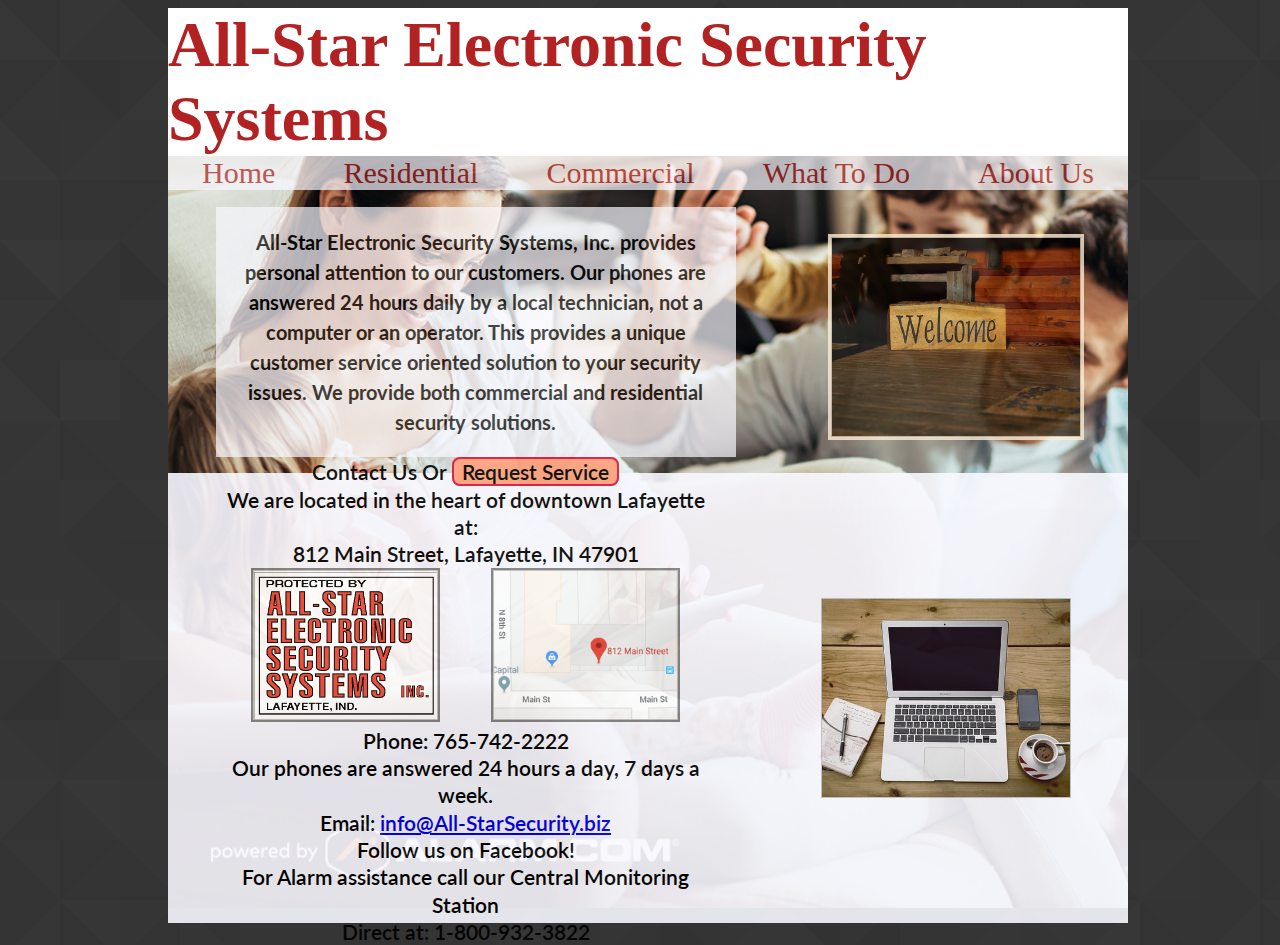
<file: index.html>
<!DOCTYPE html>
  <html>
    <head>
      <meta charset="UTF-8">
      <meta name="viewport" content="width=device-width, intial-scale=1">
        <title>AllStar Final</title>
          <link rel="stylesheet" href="styles/App.css">
          <link rel="stylesheet" href="https://fonts.googleapis.com/css?family=Lato">
    </head>
    <body>
      <div class="back">
        <header>
          <div class="banner">
            All-Star Electronic Security Systems
          </div>
          <nav class="head2">
            <a class="hometag" href="index.html">Home</a>
            <a class="hometag" href="Residential.html">Residential</a>
            <a class="hometag" href="Commercial.html">Commercial</a>
            <a class="hometag" href="WhatToDo.html">What To Do</a>
            <a class="hometag" href="AboutUs.html">About Us</a>
          </nav>
        </header>
          <div class="level">
            <h2 class="intro">
              All-Star Electronic Security Systems, Inc. provides personal attention to our customers.
              Our phones are answered 24 hours daily by a local technician, not a computer or an operator.
              This provides a unique customer service oriented solution to your security issues.
              We provide both commercial and residential security solutions.
            </h2>
            <img class="welcome">
          </div>
        <div class="level1">
          <h2 class="conpics">
            <br>Contact Us Or <a href="QuoteRequest.html" class="button2">Request Service</a>
            <br>We are located in the heart of downtown Lafayette at:
            <br>812 Main Street, Lafayette, IN 47901
            <div class="photomap">
              <img class="photo">
              <img class="map">
            </div>
            <br>Phone: 765-742-2222
            <br>Our phones are answered 24 hours a day, 7 days a week.
            <br>Email:
            <a href="mailto:info@All-StarSecurity.biz">info@All-StarSecurity.biz</a>

            <br>Follow us on Facebook!
            <br>For Alarm assistance call our Central Monitoring Station
            <br>Direct at: 1-800-932-3822
          </h2>
          <img class="contact">
        </div>
      </div>
    </body>
</file>
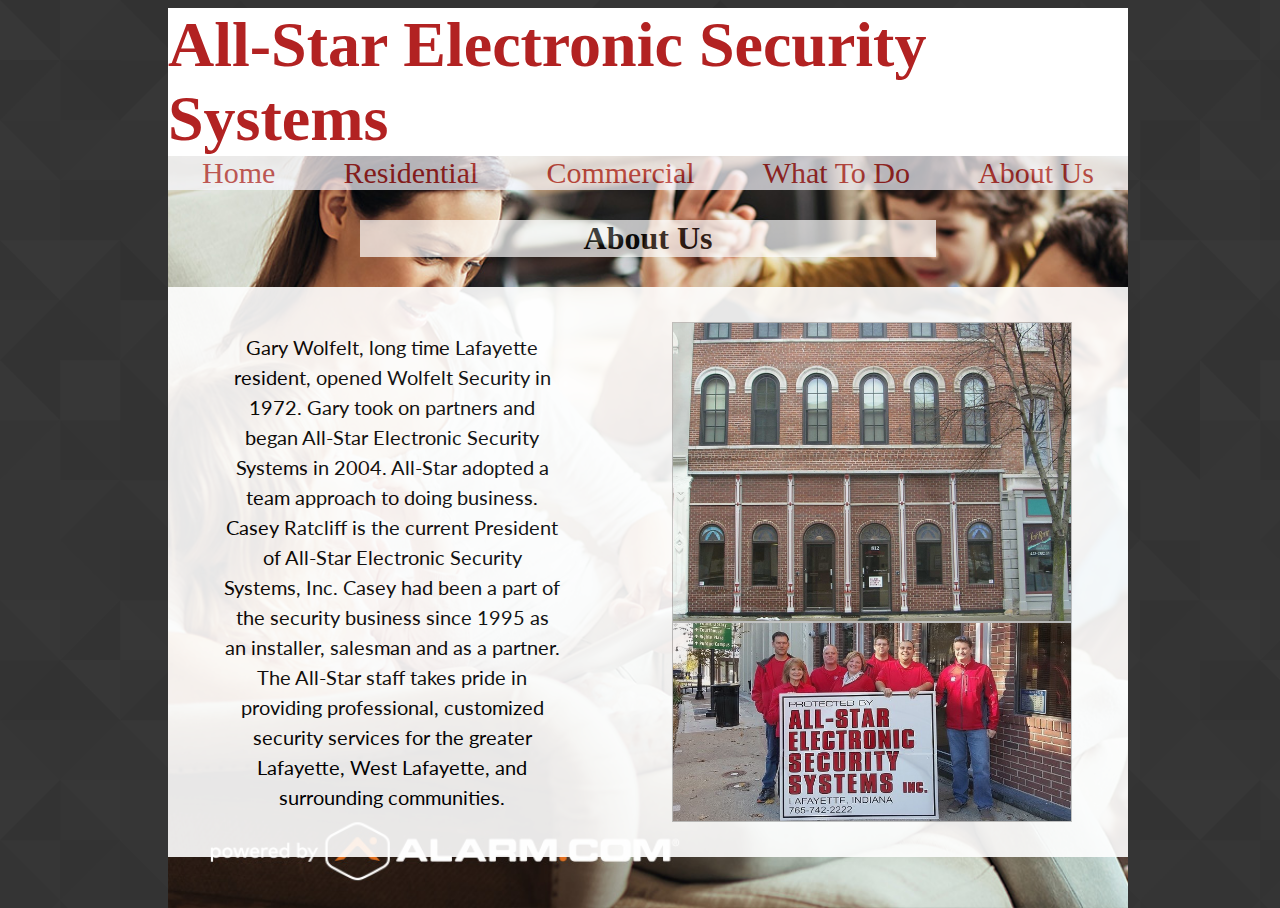
<file: AboutUs.html>
<!DOCTYPE html>
  <html>
    <head>
      <meta charset="UTF-8">
      <meta name="viewport" content="width=device-width, intial-scale=1">
        <title>AllStar Final</title>
          <link rel="stylesheet" href="styles/App.css">
          <link rel="stylesheet" href="https://fonts.googleapis.com/css?family=Lato">
    </head>
    <body>
      <div class="back">
        <header>
          <div class="banner">
            All-Star Electronic Security Systems
          </div>
          <nav class="head2">
            <a class="hometag" href="index.html">Home</a>
            <a class="hometag" href="Residential.html">Residential</a>
            <a class="hometag" href="Commercial.html">Commercial</a>
            <a class="hometag" href="WhatToDo.html">What To Do</a>
            <a class="hometag" href="AboutUs.html">About Us</a>
          </nav>
        </header>
        <div class="level2">
            <h1 class="resi">About Us</h1>
          <div class="about">
            <p class="top">
              Gary Wolfelt, long time Lafayette resident, opened Wolfelt Security in 1972.
              Gary took on partners and began All-Star Electronic Security Systems in 2004.
              All-Star adopted a team approach to doing business.
            <br>
              Casey Ratcliff is the current President of All-Star Electronic Security Systems, Inc.
              Casey had been a part of the security business since 1995 as an installer, salesman and as a partner.
            <br>
              The All-Star staff takes pride in providing professional, customized security services for the greater Lafayette, West Lafayette,
              and surrounding communities.
            </p>
              <div class="abouts">
                <img class="aboutpic">
                <img class="aboutpic1">
              </div>
          </div>
        </div>
    </body>
</file>
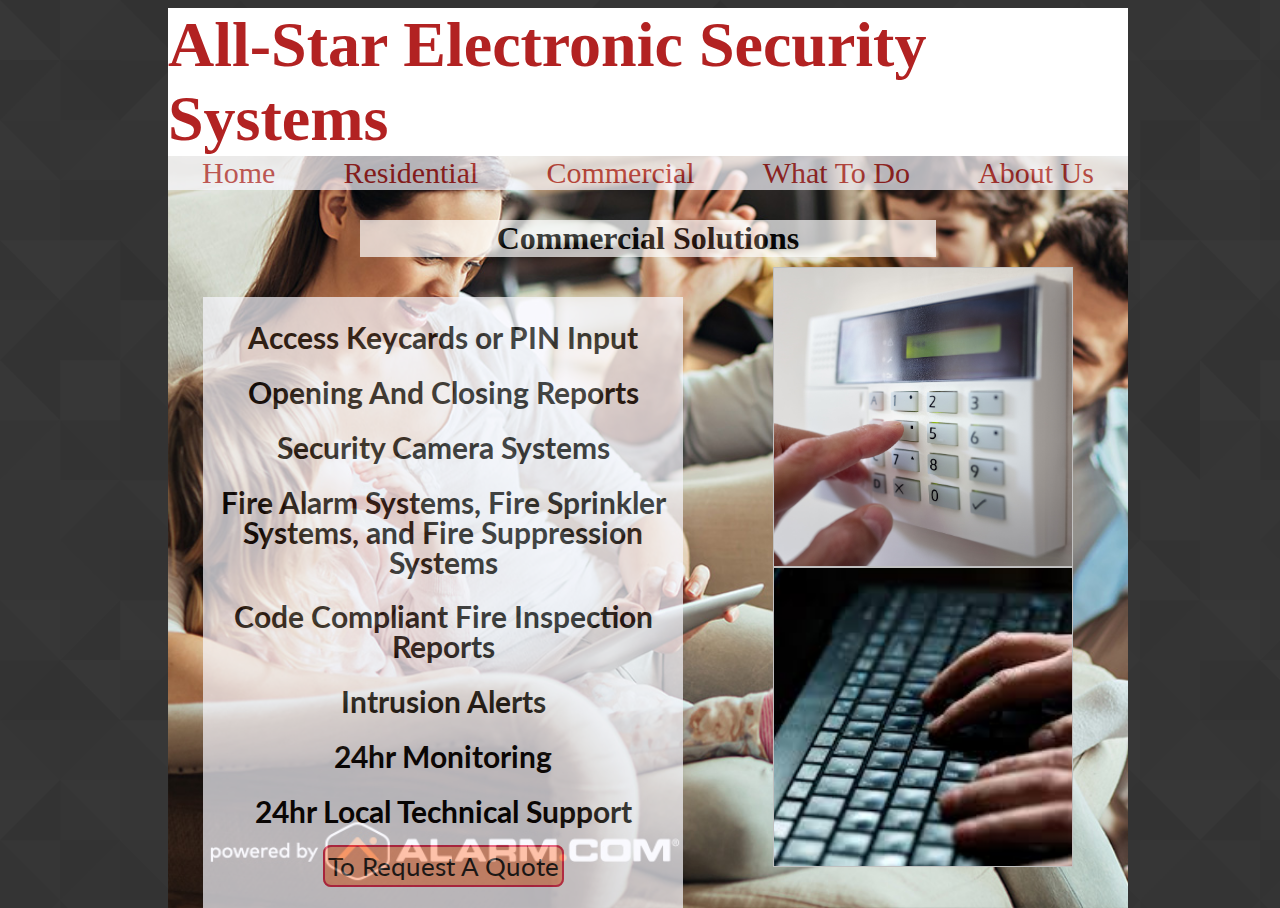
<file: Commercial.html>
<!DOCTYPE html>
  <html>
    <head>
      <meta charset="UTF-8">
      <meta name="viewport" content="width=device-width, intial-scale=1">
        <title>AllStar Final</title>
          <link rel="stylesheet" href="styles/App.css">
          <link rel="stylesheet" href="https://fonts.googleapis.com/css?family=Lato">
    </head>
    <body>
      <div class="back">
        <header>
          <div class="banner">
            All-Star Electronic Security Systems
          </div>
          <nav class="head2">
            <a class="hometag" href="index.html">Home</a>
            <a class="hometag" href="Residential.html">Residential</a>
            <a class="hometag" href="Commercial.html">Commercial</a>
            <a class="hometag" href="WhatToDo.html">What To Do</a>
            <a class="hometag" href="AboutUs.html">About Us</a>
          </nav>
        </header>
        <h1 class="resi">Commercial Solutions</h1>
        <div class="comandpics">
            <div class="intro2">
              <h2>Access Keycards or PIN Input</h2>
              <h2>Opening And Closing Reports</h2>
              <h2>Security Camera Systems</h2>
              <h2>Fire Alarm Systems, Fire Sprinkler Systems, and Fire Suppression Systems</h2>
              <h2>Code Compliant Fire Inspection Reports</h2>
              <h2>Intrusion Alerts</h2>
              <h2>24hr Monitoring</h2>
              <h2>24hr Local Technical Support</h2>
              <a href="QuoteRequest.html" class="button1">To Request A Quote</a>
            </div>
            <div class="pics1">
              <img class="compic">
              <img class="compic1">
            </div>
        </div>
    </body>
</file>
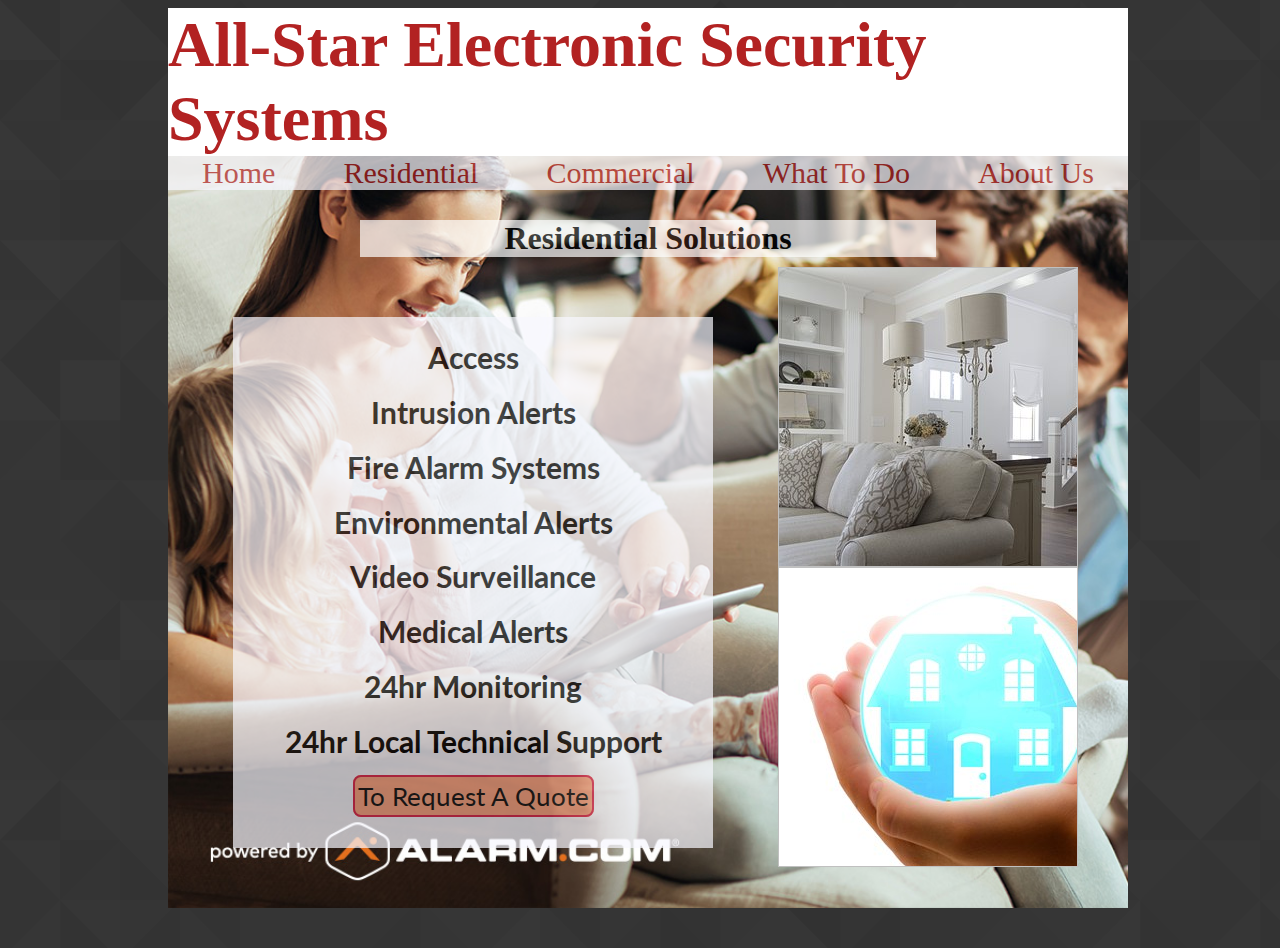
<file: Residential.html>
<!DOCTYPE html>
  <html>
    <head>
      <meta charset="UTF-8">
      <meta name="viewport" content="width=device-width, intial-scale=1">
        <title>AllStar Final</title>
          <link rel="stylesheet" href="styles/App.css">
          <link rel="stylesheet" href="https://fonts.googleapis.com/css?family=Lato">
    </head>
    <body>
      <div class="back">
        <header>
          <div class="banner">
            All-Star Electronic Security Systems
          </div>
          <nav class="head2">
            <a class="hometag" href="index.html">Home</a>
            <a class="hometag" href="Residential.html">Residential</a>
            <a class="hometag" href="Commercial.html">Commercial</a>
            <a class="hometag" href="WhatToDo.html">What To Do</a>
            <a class="hometag" href="AboutUs.html">About Us</a>
          </nav>
        </header>
        <h1 class="resi">Residential Solutions</h1>
          <div class="intpic">
            <div class="intro1">
              <h2>Access</h2>
              <h2>Intrusion Alerts</h2>
              <h2>Fire Alarm Systems</h2>
              <h2>Environmental Alerts</h2>
              <h2>Video Surveillance</h2>
              <h2>Medical Alerts</h2>
              <h2>24hr Monitoring</h2>
              <h2>24hr Local Technical Support</h2>
              <a href="QuoteRequest.html" class="button1">To Request A Quote</a>
            </div>
              <div class="pics">
                <img class="respic1">
                <img class="respic">
              </div>
          </div>
      </div>
    </body>
</file>
<file: styles/App.css>
body {
  height: 100%;
  width: 100%;
  background-image: url('footer_lodyas.png');
  position: absolute;
  left: 0px;
  top: 0px;
  z-index: -1;
}


.banner {
  width: 100%;
  background-color: white;
  font-weight: bold;
  font-size: 4em;
  color: firebrick;
  margin: 0 auto;
  display: flex;
  justify-content: space-around;
  align-items: center;

}

.button {
  background-color: #4CAF50; /* Green */
  border: none;
  color: white;
  padding: 5px 10px;
  text-align: center;
  text-decoration: none;
  display: inline-block;
  font-size: 12px;
  margin: 4px 2px;
  -webkit-transition-duration: 0.4s; /* Safari */
  transition-duration: 0.4s;
  cursor: pointer;

  }

.button1 {
  background-color: lightsalmon;
  color: black;
  border: 2px solid crimson;
  font-size: 1.3em;
  border-radius: 8px;
  opacity: .9;
  height: 40px;
  margin: 0 auto;
  padding: 3px;
  text-decoration: none;
}

.button1:hover {
  background-color: crimson;
  color: white;
}

.button2 {
  text-decoration: none;
  font-size: inherit;
  border: 2px solid crimson;
  border-radius: 8px;
  background-color: lightsalmon;
  color: black;
  padding-left: 8px;
  padding-right: 8px;
}

.button2:hover {
  background-color: crimson;
  color: white;
}


.back {
  background-image: url('FamilyandAppFB.jpg');
  background-repeat: no-repeat;
  background-size: cover;
  height: 100vh;
  width: 75%;
  margin: 0 auto;
  border-left: 12px;
  border-top: 12px;
  border-right: 12px;
  border-color: yellow;

}

/*ul {
    list-style-type: none;
    margin: 0;
    padding: 0;
    overflow: hidden;
    background-color: white;
    opacity: .7;
  */

.head2 {
  list-style-type: none;
  margin: 0;
  padding: 0;

  display: flex;
  justify-content: space-around;
  font-size: 30px;
  color: firebrick;
  background-color: ghostwhite;
  opacity: .7;
  text-decoration: none;


}

/*
li {
    float: left;
}

li a {
    display: block;
    color: white;
    text-align: center;
    padding: 14px 16px;
    text-decoration: none;

}

li a:hover {
    background-color: crimson;
}
*/
.hometag {
  text-decoration: none;
  color: inherit;
}

/*
.parallax {
  background-image: url('FamilyandAppFB.jpg');
  width: 100%;
  height: 1000px;
  background-attachment: fixed;
  background-position: left;
  background-repeat: no-repeat;
  background-size: cover;
  }
  */


.intro {
  text-align: center;
  font-size: 20px;
  font-style: normal;
  font-family: 'Lato', sans-serif;
  color: black;
  background-color: ghostwhite;
  opacity: .7;
  width: 50%;
  height: auto;
  padding: 1em;
  line-height: 1.5em;
}

.level {
  display: flex;
  flex-direction: row;
  justify-content: space-around;
  align-items: center;


}
.welcome {
  background-image: url('./HomeAndWelcome340.jpg');
  background-size: cover;
  background-position: left;
  height: 200px;
  width: 250px;
  outline-style: solid;
  outline-color: blanchedalmond;
  margin-top: 10px;
  opacity: .8;
}

.level1 {
  text-align: center;
  font-size: 14px;
  font-style: normal;
  font-family: 'Lato', sans-serif;
  color: black;
  background-color: ghostwhite;
  width: 100%;
  height: 50%;
  align-items: center;
  line-height: 1;
  opacity: .9;
  display: flex;
  justify-content: space-around;

}

.contact {
  background-image: url('./HomeOffice340.jpg');
  height: 200px;
  width: 250px;
  background-size: cover;
  background-position: center;
}

.title {
  text-align: center;
  background-color: white;
  opacity: .7;
  width: 60%;
  margin: 0 auto;
  margin-top: 10px;
  margin-bottom: 10px;
  color: black;

}

.level2 {

}

.about {
  background-color: white;
  opacity: .9;
  display: flex;
  flex-direction: row;
  width: 100%;
  font-size: 20px;
  text-align: center;
  font-style: normal;
  font-family: 'Lato', sans-serif;
  margin: 0 auto;
  line-height: 1.5em;
  justify-content: space-around;
  padding-top: 25px;
  padding-bottom: 25px;
  margin-top: 30px;
  align-items: center;

}

.about1 {
  background-color: white;
  opacity: .7;
  display: flex;
  flex-direction: column;
  width: 80%;
  font-size: 20px;
  text-align: center;
  font-style: normal;
  font-family: 'Lato', sans-serif;
  margin: 0 auto;
  line-height: .9;
  justify-content: space-around;


}

.aboutpic {
  background-image: url("Building.jpg");
  height: 300px;
  width: 400px;
  background-repeat: no-repeat;
  background-size: cover;
  background-position: bottom;
  align-self: center;
  opacity: 1;
  background-color: white;

}

.aboutpic1 {
  background-image: url("TeamAndBanner.jpg");
  background-repeat: no-repeat;
  background-size: cover;

  height: 200px;
  width: 400px;
}

.abouts {
  display: flex;
  flex-direction: column;

}

.top {
  width: 35%;
  line-height: 1.5;
  text-align: center;

}

.ID {
  text-align: left;
  margin-left: 25px;
}

.resi {
  text-align: center;
  background-color: white;
  opacity: .7;
  color: black;
  width: 60%;
  margin: 0 auto;
  margin-top: 30px;
  margin-bottom: 10px;
}

.intro1 {
  text-align: center;
  font-size: 20px;
  font-style: normal;
  font-family: 'Lato', sans-serif;
  color: black;
  background-color: ghostwhite;
  opacity: .7;
  width: 50%;
  height: auto;
  margin: 0 auto;
  line-height: 1.5em;
  padding-bottom: 35px;
  margin-bottom: 100px;
  margin-top: 50px;
  align-content: space-around;

}

.intpic {
  display: flex;
  flex-direction: row;
  width: 100%;
  justify-content: center;

}

.respic {
  background-image: url("HouseInsurance340.jpg");
  height: 300px;
  width: 300px;
  margin-right: 50px;

}

.respic1 {
  background-image: url("LivingRoomWhite340.jpg");
  height: 300px;
  width: 300px;
}

.pics {
  display: flex;
  flex-direction: column;
}

.intro2 {
  text-align: center;
  font-size: 20px;
  font-style: normal;
  font-family: 'Lato', sans-serif;
  color: black;
  background-color: ghostwhite;
  opacity: .7;
  width: 50%;
  height: auto;
  margin: 0 auto;
  line-height: 1.5em;
  padding-bottom: 25px;
  margin-top: 30px;
  align-self: center;

}

.comandpics {
  display: flex;
  flex-direction: row;
  width: 100%;
  margin: 0 auto;
  margin-left: -55px;


}

.pics1 {
  display: flex;
  flex-direction: column;
}
.compic {
  background-image: url("SecAlarm.jpg");
  width: 300px;
  height: 300px;
  background-repeat: no-repeat;
  background-size: cover;
  background-position: center;
}

.compic1 {
  background-image: url("Keyboard.jpeg");
  width: 300px;
  height: 300px;
  background-repeat: no-repeat;
  background-size: cover;
  background-position: right;
}

/* Style inputs with type="text", select elements and textareas */
input[type=text], select, textarea {
    width: 100%;
    padding: 12px;
    border: 1px solid #ccc;
    border-radius: 4px;
    box-sizing: border-box;
    margin-top: 6px;
    margin-bottom: 16px;
    resize: vertical;
    font-size: 16px;
}

/* Style the submit button with a specific background color etc */
input[type=submit] {
    background-color: lightsalmon;
    font-size: 16px;
    color: black;
    padding: 12px 20px;
    border: none;
    border-radius: 4px;
    cursor: pointer;
}

input[type=submit]:hover {
    background-color: crimson;
    color: white;
}

/* Add a background color and some padding around the form */
.container {
    border-radius: 5px;
    background-color: #f2f2f2;
    padding: 20px;
    width: 80%;
    display: block;
    margin: 0 auto;
    align-content: center;
    margin-top: 50px;

}

.quote {
  background-color: white;
  text-align: center;
  opacity: .7;
  width: 70%;
  margin: 0 auto;
  margin-top: 25px;
  margin-bottom: -25px;
}

.photomap {
  display: flex;
  flex-direction: row;
  justify-content: space-around;
  margin-bottom: -22px;
}

.photo {
  background-image: url("Logo1.png");
  height: 150px;
  width: 185px;
  background-size: cover;
  border: 2px solid grey;
}

.map {
  background-image: url("GoogleAllStar.png");
  height: 150px;
  width: 185px;
  background-position: left;
  background-size: cover;
  border: 2px solid grey;
}

.conpics {
  width: 50%;
  line-height: 1.3;
  margin-top: 10px;
  margin-bottom: 30px;
  font-weight: 600;

}
</file>
